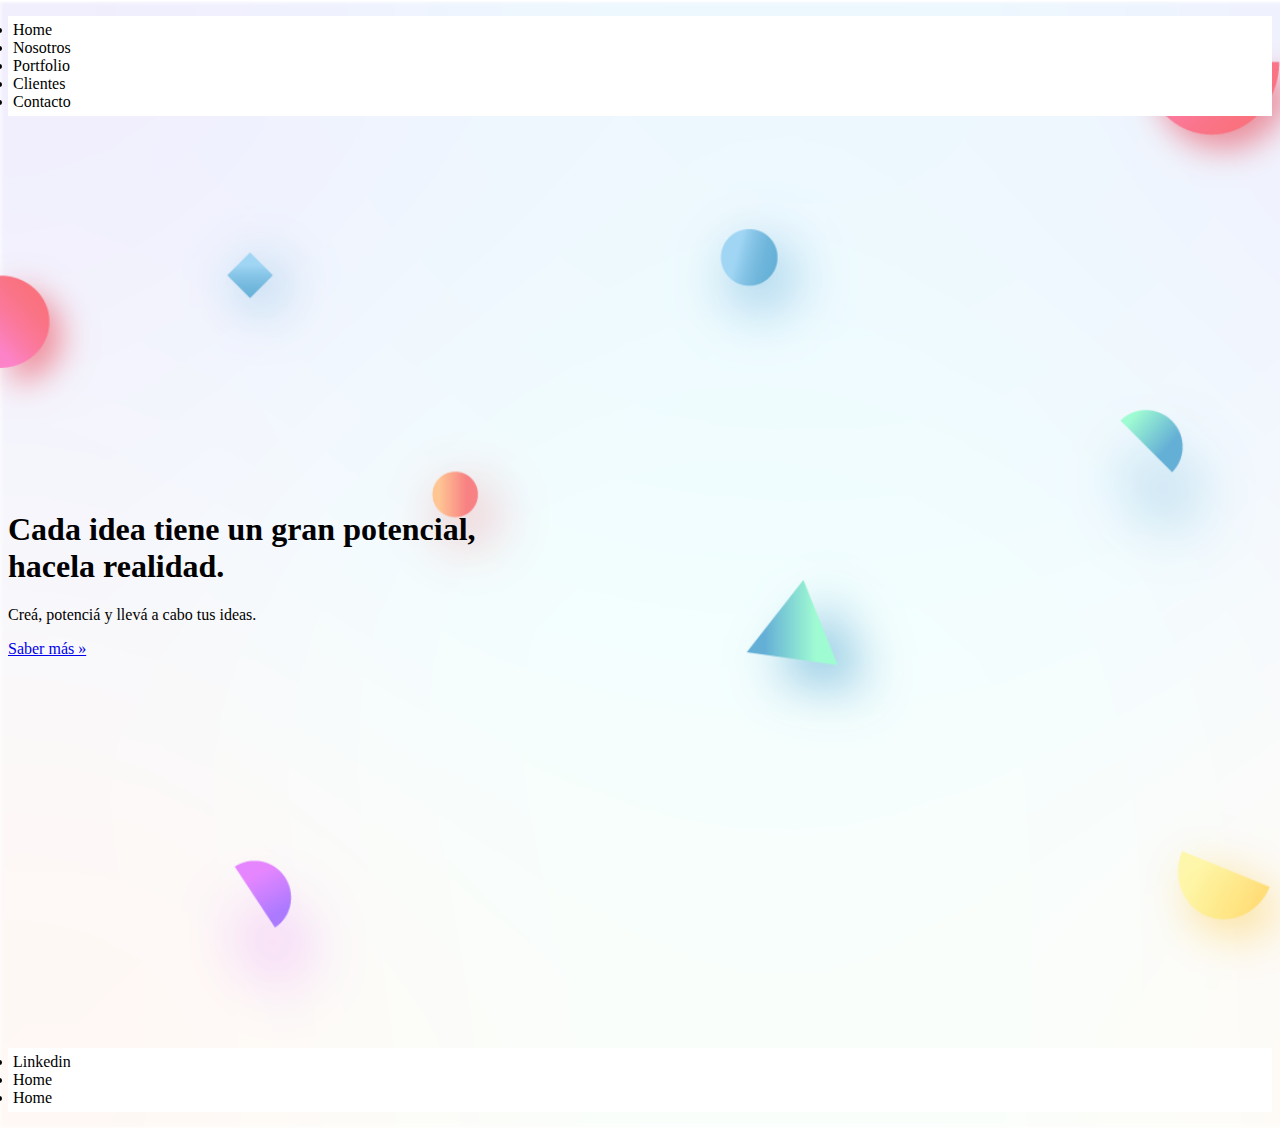
<file: index.html>
<!DOCTYPE html>
<html lang="en">
<head>
    <meta charset="UTF-8">
    <meta http-equiv="X-UA-Compatible" content="IE=edge">
    <meta name="viewport" content="width=device-width, initial-scale=1.0">
    <title>Home</title>
    <!--Bootstrap-->
    <link href="https://cdn.jsdelivr.net/npm/bootstrap@5.2.0-beta1/dist/css/bootstrap.min.css" rel="stylesheet" integrity="sha384-0evHe/X+R7YkIZDRvuzKMRqM+OrBnVFBL6DOitfPri4tjfHxaWutUpFmBp4vmVor" crossorigin="anonymous">
    <!-- Main CSS-->
    <link rel="stylesheet" href="/Style/style.css">
</head>
<body class="bg-home">
    <!--Inicio Header-->
 <header>
     <!--Inicio Navbar-->
    <ul class="nav justify-content-center">
        <li class="nav-item">
          <a class="nav-link active" aria-current="page" href="index.html">Home</a>
        </li>
        <li class="nav-item">
            <a class="nav-link active" aria-current="page" href="nosotros.html">Nosotros</a>
          </li>
          <li class="nav-item">
            <a class="nav-link active" aria-current="page" href="portfolio.html">Portfolio</a>
          </li>
        <li class="nav-item">
            <a class="nav-link active" aria-current="page" href="clientes.html">Clientes</a>
          </li>
        <li class="nav-item">
            <a class="nav-link active" aria-current="page" href="contacto.html">Contacto</a>
        </li>
      </ul>
    </header> 

      <!--Inicio Conteiner-->
      <main role="main">
        <div class="jumbotron">
          <div class="container">
            <h1 class="display-3">Cada idea tiene un gran potencial, <br> hacela realidad.</h1>
            <p>Creá, potenciá y llevá a cabo tus ideas.</p>
            <p><a class="btn btn-primary btn-lg" href="portfolio.html" role="button">Saber más &raquo;</a></p>
          </div>
        </div>
      </main>
 
 <!--Inicio Footer-->
<footer>
    <ul class="nav justify-content-center">
        <li class="nav-item">
          <a class="nav-link active" aria-current="page" href="#">Linkedin</a>
        </li>
        <li class="nav-item">
            <a class="nav-link active" aria-current="page" href="#">Home</a>
        </li>
        <li class="nav-item">
            <a class="nav-link active" aria-current="page" href="#">Home</a>
        </li>
    </ul>
</footer>
<!--Scrip Bootstrap-->
 <script src="https://cdn.jsdelivr.net/npm/bootstrap@5.2.0-beta1/dist/js/bootstrap.bundle.min.js" integrity="sha384-pprn3073KE6tl6bjs2QrFaJGz5/SUsLqktiwsUTF55Jfv3qYSDhgCecCxMW52nD2" crossorigin="anonymous"></script>
</body>
</html>
</file>
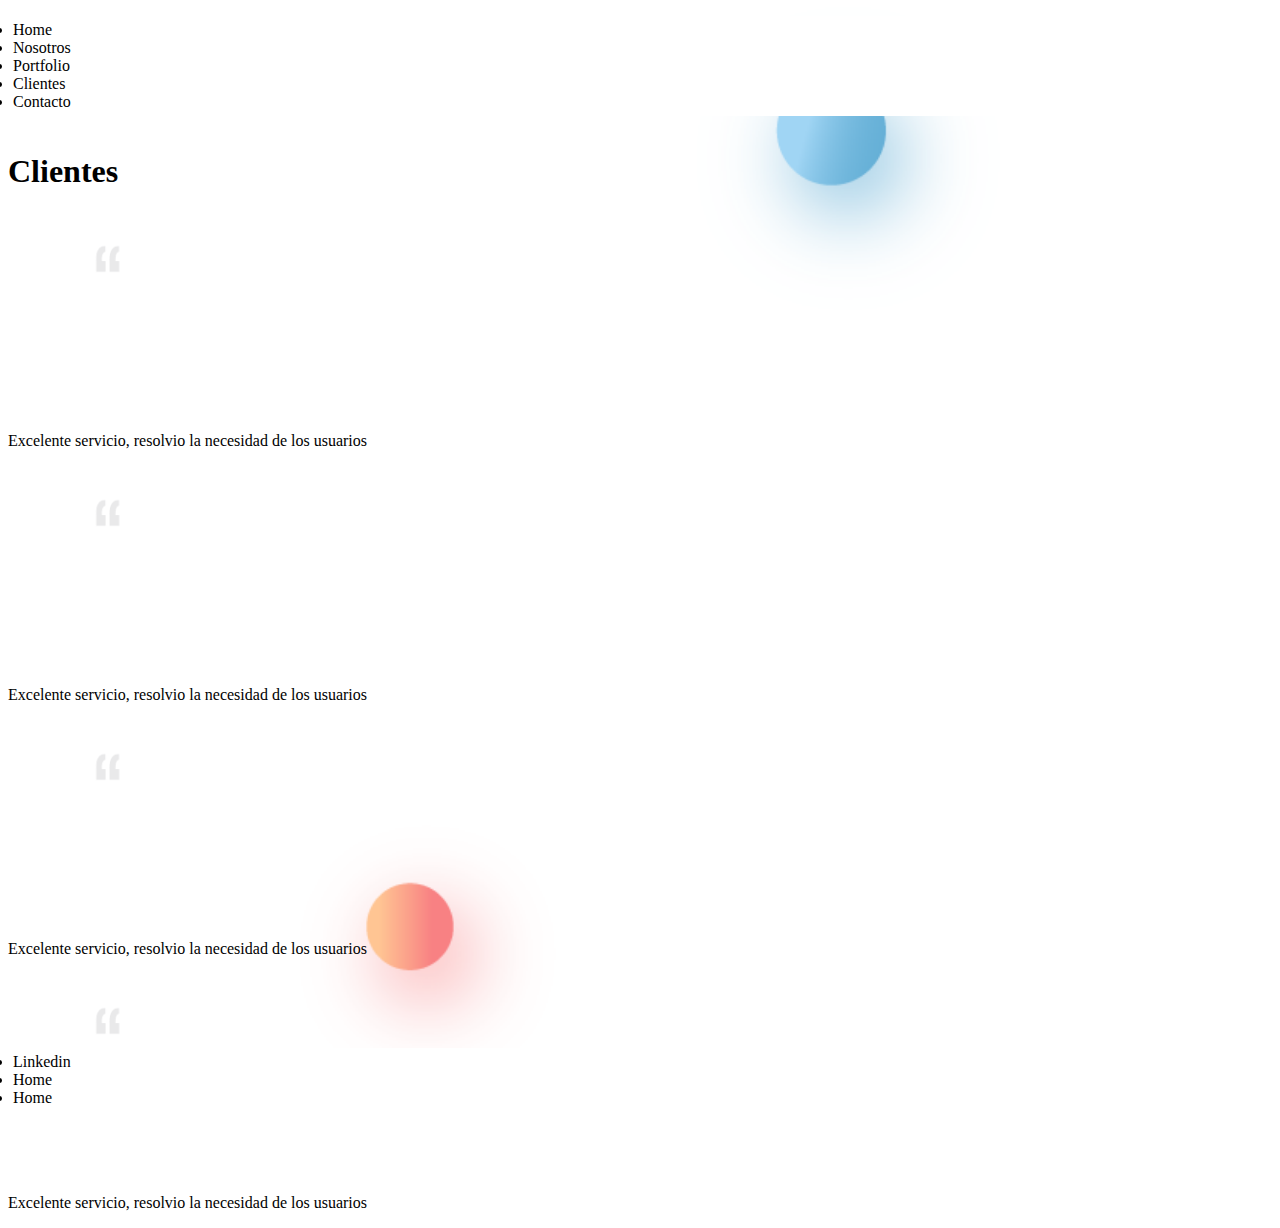
<file: clientes.html>
<!DOCTYPE html>
<html lang="en">
<head>
    <meta charset="UTF-8">
    <meta http-equiv="X-UA-Compatible" content="IE=edge">
    <meta name="viewport" content="width=device-width, initial-scale=1.0">
    <title>Clientes</title>
    <!--Bootstrap-->
    <link href="https://cdn.jsdelivr.net/npm/bootstrap@5.2.0-beta1/dist/css/bootstrap.min.css" rel="stylesheet" integrity="sha384-0evHe/X+R7YkIZDRvuzKMRqM+OrBnVFBL6DOitfPri4tjfHxaWutUpFmBp4vmVor" crossorigin="anonymous">
    <!-- Main CSS-->
    <link rel="stylesheet" href="/Style/style.css">
</head>
<body class="bg-clientes">
    <!--Inicio Header-->
 <header>
     <!--Inicio Navbar-->
    <ul class="nav justify-content-center">
        <li class="nav-item">
          <a class="nav-link active" aria-current="page" href="index.html">Home</a>
        </li>
        <li class="nav-item">
            <a class="nav-link active" aria-current="page" href="nosotros.html">Nosotros</a>
          </li>
          <li class="nav-item">
            <a class="nav-link active" aria-current="page" href="portfolio.html">Portfolio</a>
          </li>
        <li class="nav-item">
            <a class="nav-link active" aria-current="page" href="clientes.html">Clientes</a>
          </li>
        <li class="nav-item">
            <a class="nav-link active" aria-current="page" href="contacto.html">Contacto</a>
        </li>
      </ul>
    </header> 

      <!--Inicio Conteiner-->
      <main role="main">
        <div class="jumbotron">
        <div class="sub-container">
          <div class="container">
            <h1>Clientes</h1>
            <div class= "row">
               <!-- Cliente 01 -->
               <div class ="col-3 col-sm-12 col-md-3 col-xs-12  p-2">
                  <div class="card-body card h-100">
                     <img class="card-img-top" src="/images/06.png"/>
                     <p class="text-center">Excelente servicio, resolvio
                        la necesidad de los usuarios</p>
                  </div>
               </div>
               <!-- Cliente 02 -->
               <div class ="col-3 col-sm-12 col-md-3 col-xs-12  p-2">
                <div class="card-body card h-100">
                   <img class="card-img-top" src="/images/06.png"/>
                   <p class="text-center">Excelente servicio, resolvio
                      la necesidad de los usuarios</p>
                </div>
             </div>
              <!-- Cliente 03 -->
              <div class ="col-3 col-sm-12 col-md-3 col-xs-12  p-2">
                <div class="card-body card h-100">
                   <img class="card-img-top" src="/images/06.png"/>
                   <p class="text-center">Excelente servicio, resolvio
                      la necesidad de los usuarios</p>
                </div>
             </div>
               <!-- Cliente 04 -->
               <div class ="col-3 col-sm-12 col-md-3 col-xs-12 p-2">
                <div class="card-body card h-100">
                   <img class="card-img-top" src="/images/06.png"/>
                   <p class="text-center">Excelente servicio, resolvio
                      la necesidad de los usuarios</p>
                </div>
             </div>
            </div>
            </div>
        </div>
        </div>
        </main>
 
 <!--Inicio Footer-->
<footer>
    <ul class="nav justify-content-center">
        <li class="nav-item">
          <a class="nav-link active" aria-current="page" href="#">Linkedin</a>
        </li>
        <li class="nav-item">
            <a class="nav-link active" aria-current="page" href="#">Home</a>
        </li>
        <li class="nav-item">
            <a class="nav-link active" aria-current="page" href="#">Home</a>
        </li>
    </ul>
</footer>
<!--Scrip Bootstrap-->
 <script src="https://cdn.jsdelivr.net/npm/bootstrap@5.2.0-beta1/dist/js/bootstrap.bundle.min.js" integrity="sha384-pprn3073KE6tl6bjs2QrFaJGz5/SUsLqktiwsUTF55Jfv3qYSDhgCecCxMW52nD2" crossorigin="anonymous"></script>
</body>
</html>
</file>
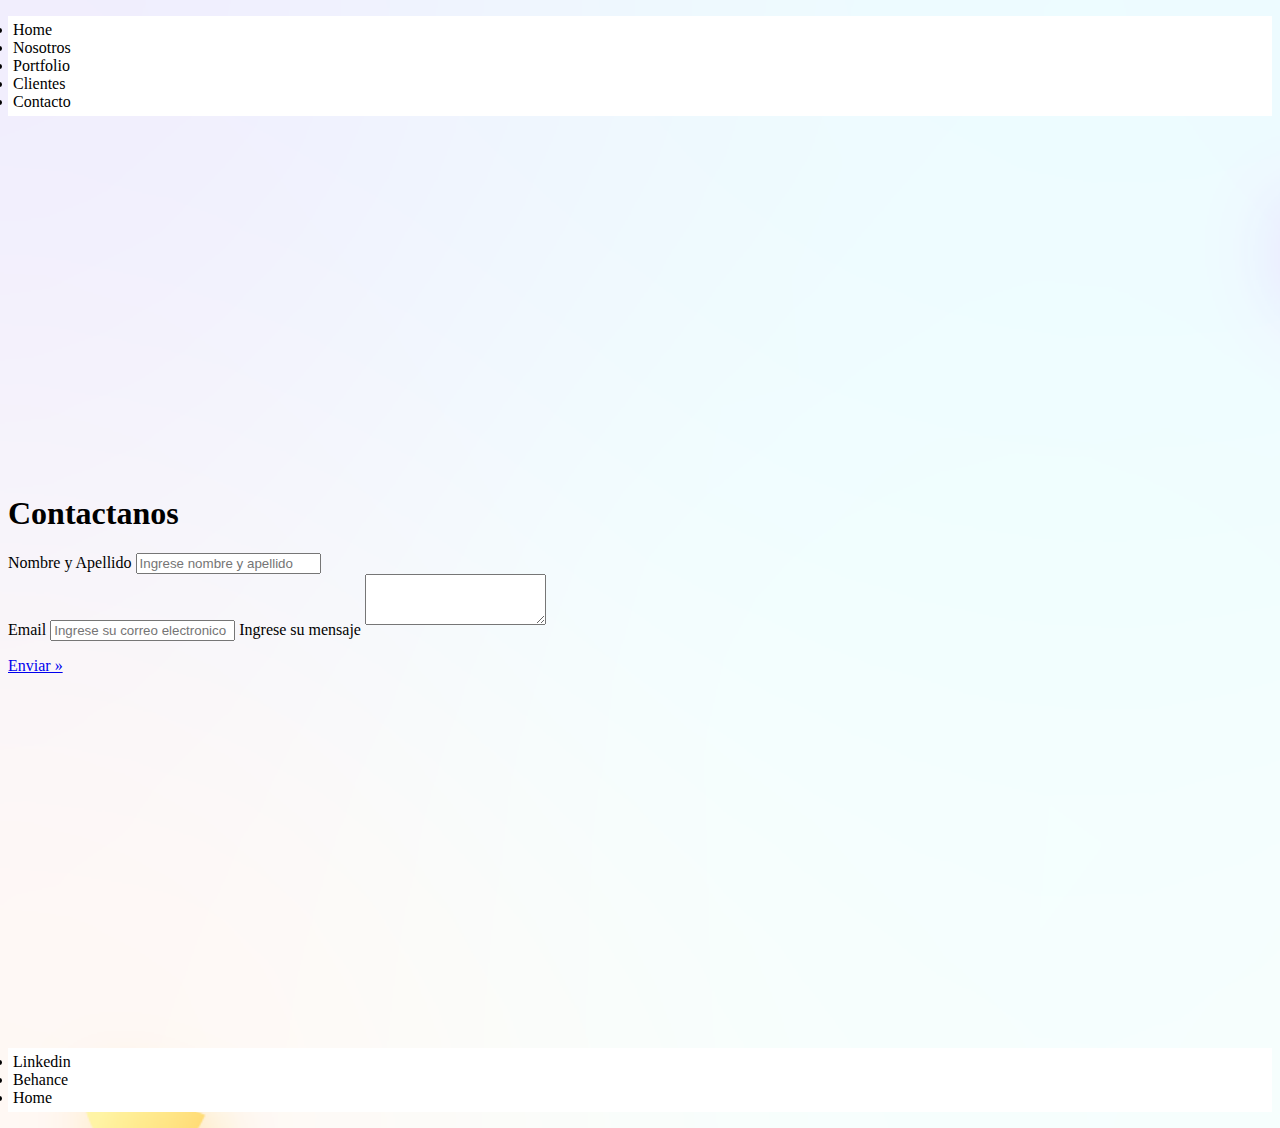
<file: contacto.html>
<!DOCTYPE html>
<html lang="en">
<head>
    <meta charset="UTF-8">
    <meta http-equiv="X-UA-Compatible" content="IE=edge">
    <meta name="viewport" content="width=device-width, initial-scale=1.0">
    <title>Home</title>
    <!--Bootstrap-->
    <link href="https://cdn.jsdelivr.net/npm/bootstrap@5.2.0-beta1/dist/css/bootstrap.min.css" rel="stylesheet" integrity="sha384-0evHe/X+R7YkIZDRvuzKMRqM+OrBnVFBL6DOitfPri4tjfHxaWutUpFmBp4vmVor" crossorigin="anonymous">
    <!-- Main CSS-->
    <link rel="stylesheet" href="/Style/style.css">
</head>
<body class="bg-contacto">
    <!--Inicio Header-->
 <header>
     <!--Inicio Navbar-->
    <ul class="nav justify-content-center">
        <li class="nav-item">
          <a class="nav-link active" aria-current="page" href="index.html">Home</a>
        </li>
        <li class="nav-item">
            <a class="nav-link active" aria-current="page" href="nosotros.html">Nosotros</a>
          </li>
          <li class="nav-item">
            <a class="nav-link active" aria-current="page" href="portfolio.html">Portfolio</a>
          </li>
        <li class="nav-item">
            <a class="nav-link active" aria-current="page" href="clientes.html">Clientes</a>
          </li>
        <li class="nav-item">
            <a class="nav-link active" aria-current="page" href="contacto.html">Contacto</a>
        </li>
      </ul>
    </header> 

      <!--Inicio Conteiner-->
      <main role="main">
        <div class="jumbotron">
          <div class="container">
            <form>
                <div class="form-group">
                    <h1>Contactanos</h1>
                  <label for="formGroupExampleInput">Nombre y Apellido</label>
                  <input type="text" class="form-control" id="formGroupExampleInput" placeholder="Ingrese nombre y apellido">
                </div>
                <div class="form-group">
                  <label for="inputEmail4">Email</label>
                  <input type="text" class="form-control" id="formGroupExampleInput2" placeholder="Ingrese su correo electronico">
                  <label for="exampleFormControlTextarea1">Ingrese su mensaje</label>
                  <textarea class="form-control" id="exampleFormControlTextarea1" rows="3"></textarea>
                </div>
                <p><a class="btn btn-primary btn-lg" href="contacto.html" role="button">Enviar &raquo;</a></p>
              </form>
          </div>
        </div>
      </main>
 
 <!--Inicio Footer-->
<footer>
    <ul class="nav justify-content-center">
        <li class="nav-item">
          <a class="nav-link active" aria-current="page" href="https://ar.linkedin.com/in/facundorubino">Linkedin</a>
        </li>
        <li class="nav-item">
            <a class="nav-link active" aria-current="page" href="#">Behance</a>
        </li>
        <li class="nav-item">
            <a class="nav-link active" aria-current="page" href="#">Home</a>
        </li>
    </ul>
</footer>
<!--Scrip Bootstrap-->
 <script src="https://cdn.jsdelivr.net/npm/bootstrap@5.2.0-beta1/dist/js/bootstrap.bundle.min.js" integrity="sha384-pprn3073KE6tl6bjs2QrFaJGz5/SUsLqktiwsUTF55Jfv3qYSDhgCecCxMW52nD2" crossorigin="anonymous"></script>
</body>
</html>
</file>
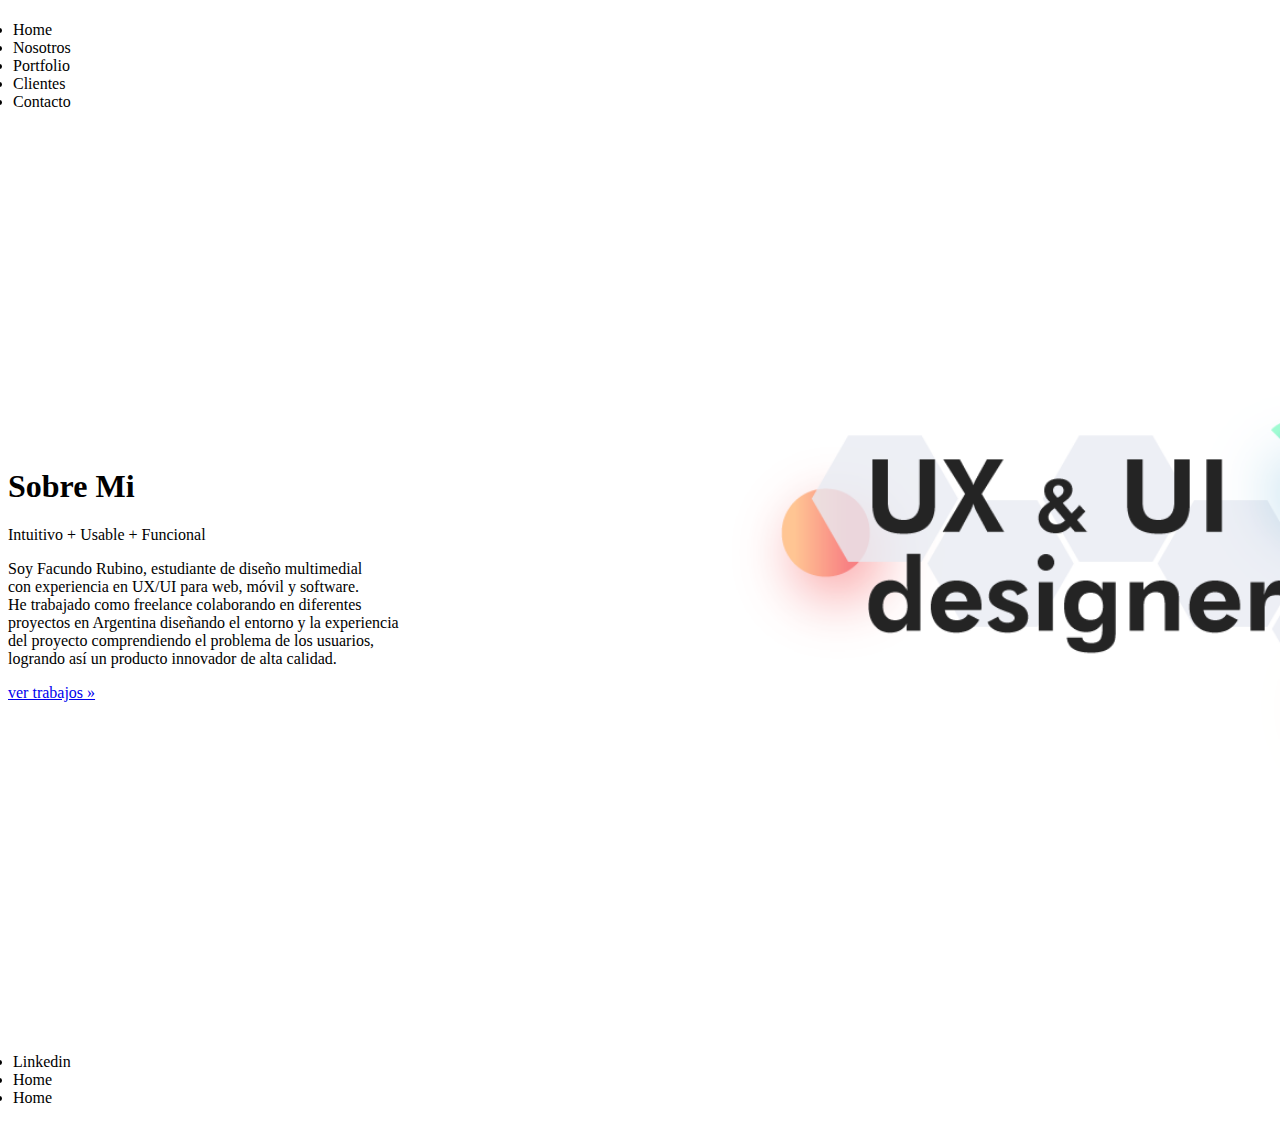
<file: nosotros.html>
<!DOCTYPE html>
<html lang="en">
<head>
    <meta charset="UTF-8">
    <meta http-equiv="X-UA-Compatible" content="IE=edge">
    <meta name="viewport" content="width=device-width, initial-scale=1.0">
    <title>Nosotros</title>
    <!--Bootstrap-->
    <link href="https://cdn.jsdelivr.net/npm/bootstrap@5.2.0-beta1/dist/css/bootstrap.min.css" rel="stylesheet" integrity="sha384-0evHe/X+R7YkIZDRvuzKMRqM+OrBnVFBL6DOitfPri4tjfHxaWutUpFmBp4vmVor" crossorigin="anonymous">
    <!-- Main CSS-->
    <link rel="stylesheet" href="/Style/style.css">
</head>
<body class="bg-nosotros">
    <!--Inicio Header-->
 <header>
     <!--Inicio Navbar-->
    <ul class="nav justify-content-center">
        <li class="nav-item">
          <a class="nav-link active" aria-current="page" href="index.html">Home</a>
        </li>
        <li class="nav-item">
            <a class="nav-link active" aria-current="page" href="nosotros.html">Nosotros</a>
          </li>
          <li class="nav-item">
            <a class="nav-link active" aria-current="page" href="portfolio.html">Portfolio</a>
          </li>
        <li class="nav-item">
            <a class="nav-link active" aria-current="page" href="clientes.html">Clientes</a>
          </li>
        <li class="nav-item">
            <a class="nav-link active" aria-current="page" href="contacto.html">Contacto</a>
        </li>
      </ul>
    </header> 

      <!--Inicio Sobre Mi-->
      <main role="main">
        <div class="jumbotron">
          <div class="container">
            <h1>Sobre Mi</h1>
            <p>Intuitivo + Usable + Funcional</p>
            <p>Soy Facundo Rubino, estudiante de diseño multimedial <br>
              con experiencia en UX/UI para web, móvil y software. <br>
              He trabajado como freelance colaborando en diferentes <br>
              proyectos en  Argentina diseñando el entorno y la experiencia <br>
              del proyecto comprendiendo el problema de los usuarios,<br>
              logrando así un producto innovador de alta calidad.</p>
            <p><a class="btn btn-primary btn-lg" href="#portfolio.html" role="button">ver trabajos &raquo;</a></p>
          </div>
        </div>
      </main>
 
 <!--Inicio Footer-->
<footer>
    <ul class="nav justify-content-center">
        <li class="nav-item">
          <a class="nav-link active" aria-current="page" href="#">Linkedin</a>
        </li>
        <li class="nav-item">
            <a class="nav-link active" aria-current="page" href="#">Home</a>
        </li>
        <li class="nav-item">
            <a class="nav-link active" aria-current="page" href="#">Home</a>
        </li>
    </ul>
</footer>
<!--Scrip Bootstrap-->
 <script src="https://cdn.jsdelivr.net/npm/bootstrap@5.2.0-beta1/dist/js/bootstrap.bundle.min.js" integrity="sha384-pprn3073KE6tl6bjs2QrFaJGz5/SUsLqktiwsUTF55Jfv3qYSDhgCecCxMW52nD2" crossorigin="anonymous"></script>
</body>
</html>
</file>
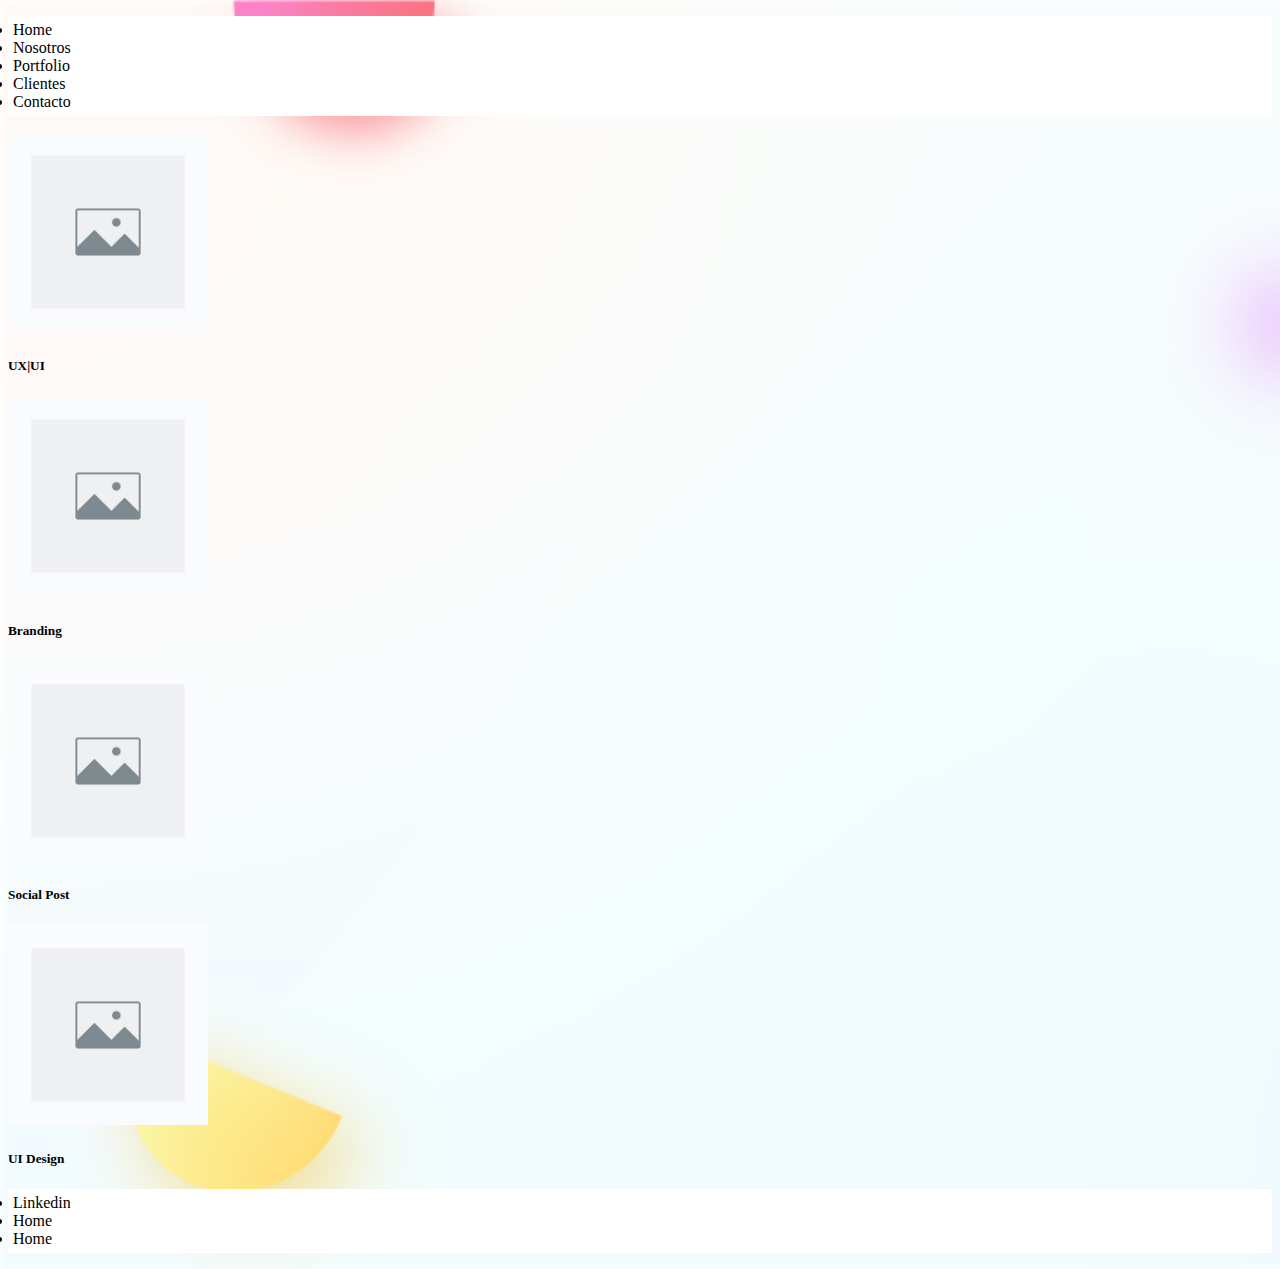
<file: portfolio.html>
<!DOCTYPE html>
<html lang="en">
<head>
    <meta charset="UTF-8">
    <meta http-equiv="X-UA-Compatible" content="IE=edge">
    <meta name="viewport" content="width=device-width, initial-scale=1.0">
    <title>Portfolio</title>
    <!--Bootstrap-->
    <link href="https://cdn.jsdelivr.net/npm/bootstrap@5.2.0-beta1/dist/css/bootstrap.min.css" rel="stylesheet" integrity="sha384-0evHe/X+R7YkIZDRvuzKMRqM+OrBnVFBL6DOitfPri4tjfHxaWutUpFmBp4vmVor" crossorigin="anonymous">
    <!-- Main CSS-->
    <link rel="stylesheet" href="/Style/style.css">
</head>
<body class="bg-portfolio">
    <!--Inicio Header-->
 <header>
     <!--Inicio Navbar-->
    <ul class="nav justify-content-center">
        <li class="nav-item">
          <a class="nav-link active" aria-current="page" href="index.html">Home</a>
        </li>
        <li class="nav-item">
            <a class="nav-link active" aria-current="page" href="#">Nosotros</a>
          </li>
          <li class="nav-item">
            <a class="nav-link active" aria-current="page" href="portfolio.html">Portfolio</a>
          </li>
        <li class="nav-item">
            <a class="nav-link active" aria-current="page" href="#">Clientes</a>
          </li>
        <li class="nav-item">
            <a class="nav-link active" aria-current="page" href="#">Contacto</a>
        </li>
      </ul>

      <!--Inicio Portfolio-->
      <main class="container-fluid">
        <div class="row cols-3">
        <!--Cliente 1 -->
            <div class="col">
              <div class="card">
                <img src="/images/img.jpg" class="card-img-top" alt="portada">
                <div class="card-body">
                  <h5 class="card-title">UX|UI</h5>
                </div>
              </div>
            </div>
        <!--Cliente 2-->
             <div class="col">
                <div class="card">
                    <img src="/images/img.jpg" class="card-img-top" alt="portada">
                  <div class="card-body">
                    <h5 class="card-title">Branding</h5>
                  </div>
                </div>
              </div>
        <!--Cliente 3 -->
            <div class="col">
                <div class="card">
                    <img src="/images/img.jpg" class="card-img-top" alt="portada">
                  <div class="card-body">
                    <h5 class="card-title">Social Post</h5>
                  </div>
                </div>
              </div>
        <!--Cliente 4-->
        <div class="col">
            <div class="card">
                <img src="/images/img.jpg" class="card-img-top" alt="portada">
              <div class="card-body">
                <h5 class="card-title">UI Design</h5>
              </div>
            </div>
          </div>
        </div>
    </main>
 </header> 
 
 <!--Inicio Footer-->
<footer>
    <ul class="nav justify-content-center">
        <li class="nav-item">
          <a class="nav-link active" aria-current="page" href="#">Linkedin</a>
        </li>
        <li class="nav-item">
            <a class="nav-link active" aria-current="page" href="#">Home</a>
        </li>
        <li class="nav-item">
            <a class="nav-link active" aria-current="page" href="#">Home</a>
        </li>
</footer>
</file>
<file: Style/style.css>
/*Importar Tipografia*/
@import url('https://fonts.googleapis.com/css2?family=Poppins:ital,wght@0,100;0,200;0,300;0,400;0,500;0,600;0,700;0,800;0,900;1,100;1,200;1,300;1,400;1,500;1,600;1,700;1,800;1,900&display=swap');

.body{
    font-family: 'Poppins', sans-serif;
}


/*Propiedades bg-home*/
.bg-home{
    background-image: url(/images/home.png);
    background-size: cover;
    background-repeat: no-repeat;
}

/*Navbar*/
.nav.justify-content-center{
    background-color: #FFFFFF;
    padding: 5px;
}
.nav.justify-content-center a {
    color: black;
    text-decoration: none;
}

/*Porpiedades Main*/
.jumbotron{
    display: grid;
    align-items: center;
    height: 100vh;
}

.display-3 h1{
 font-size: 34px;
 color: black;
 margin-bottom: 1rem;
 margin: 10px;
}

   

/*Propiedades bg-nosotros*/
 .bg-nosotros{
        background-image: url(/images/Sobre.png);
        background-size: cover;
        background-repeat: no-repeat;
    }

/*Propiedades Contacto*/
.bg-contacto{
    background-image: url(/images/contacto.png);
    background-size: cover;
    background-repeat: no-repeat;  
}
.sub-container{
    height: 100vh;
}

.jumbotron textarea{
    margin-bottom: 10px;;
}

/*Cards Portfolio*/
.bg-portfolio{
    background-image: url(/images/Portfolio.png);
    background-size: cover;
    background-repeat: no-repeat;     
}
.card-body{
    align-items: center;
}
.card-img-top{
    height:150px;
    height: 200px;;
  }
 
  .sub-container{
      display: grid;
      align-items: center;
      height: 100hv;
  }

/*Propiedades Clientes*/
.bg-clientes{
    background-image: url(/images/clientes.png);
    background-size: cover;
    background-repeat: no-repeat;
}

/*Resolucione contacto*/
@media (min-width: 1400px){
.form-group, .container-xxl {
    max-width: 800px;
}
}
</file>
